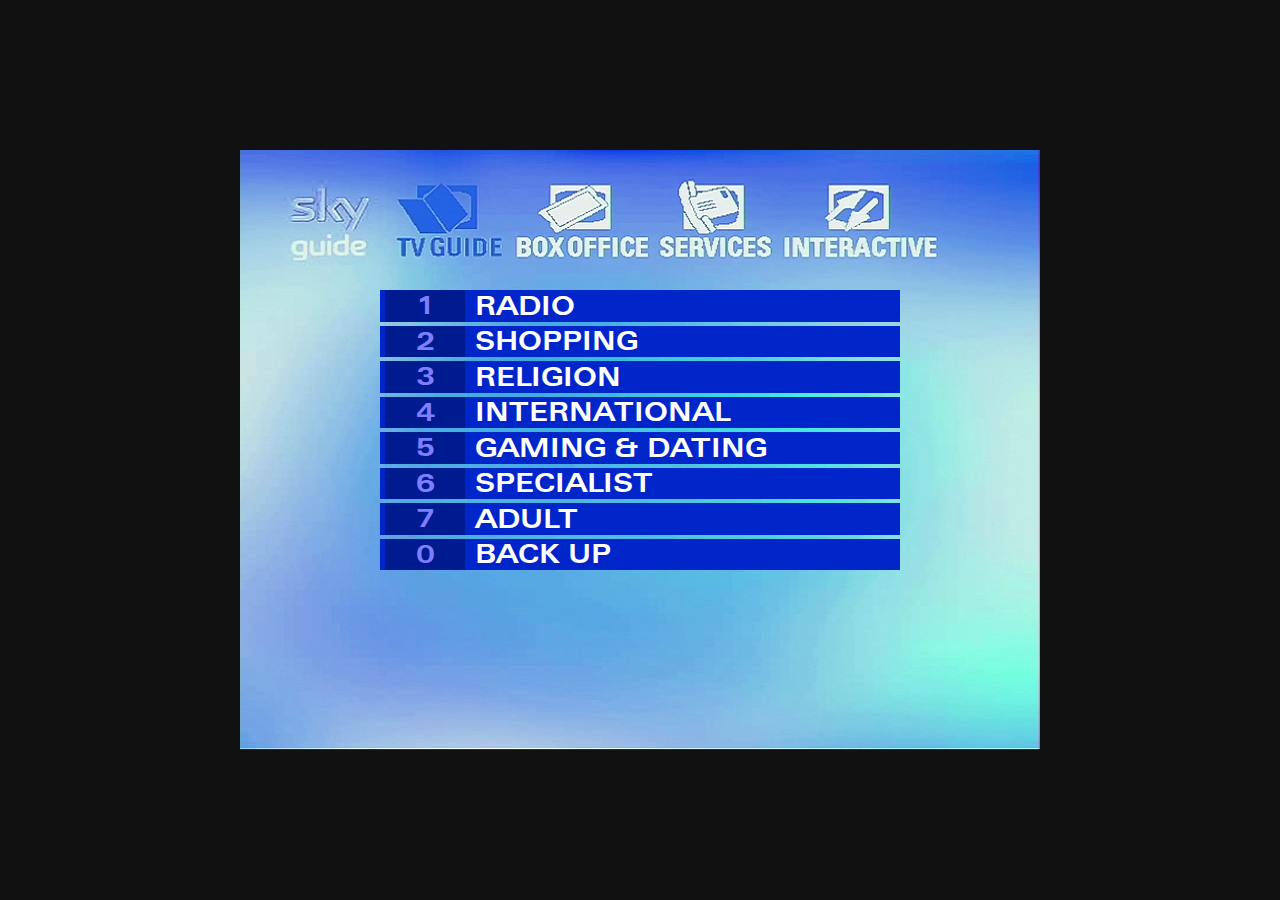
<file: more.html>
﻿<!DOCTYPE html>
<html lang="en">
    <head>
        <link rel="stylesheet" href="style.css">
        <link href="//db.onlinewebfonts.com/c/aa49777064f567d0cb7e5f057ef705f9?family=Zurich" rel="stylesheet" type="text/css"/> 
        <script src="https://code.jquery.com/jquery-3.5.1.min.js" integrity="sha256-9/aliU8dGd2tb6OSsuzixeV4y/faTqgFtohetphbbj0=" crossorigin="anonymous"></script>
        <meta charset="UTF-8">
        <meta name="viewport" content="width=device-width, initial-scale=1.0">
        <title>Sky Guide: TV Guide - More</title>
    </head>
    <body>
        <main>
            <section class="menulisting">
                <li>
                    <div class="num">1</div>
                    RADIO
                </li>
                <li>
                    <div class="num">2</div>
                    SHOPPING
                </li>
                <li>
                    <div class="num">3</div>
                    RELIGION
                </li>
                <li>
                    <div class="num">4</div>
                    INTERNATIONAL
                </li>
                <li>
                    <div class="num">5</div>
                    GAMING & DATING
                </li>
                <li>
                    <div class="num">6</div>
                    SPECIALIST
                </li>
                <li>
                    <div class="num">7</div>
                    ADULT
                </li>
                <li>
                    <div class="num">0</div>
                    <a href="index.html">
                        BACK UP
                    </a>
                </li>
            </section>
            <section class="links">

            </section>
        </main>
        <audio id="audioplayer" autoplay loop>
        </audio>
    </body>
    <script src="script.js"></script>
    <script src="epgsongs.js"></script>
</html>
</file>
<file: style.css>
* {
    margin: 0;
    font-family: 'Zurich';
}

:root {
    font-size: 16px;
    --font-colour: white;
    --main-colour: rgb(0, 37, 201);
    --sub-colour: rgb(0, 26, 143);
    --listnum-colour: rgb(126, 126, 255);
    --main-colour-hover: #FCDA25;
    --sub-colour-hover: #fec200;
    --listnum-colour-hover: rgb(0, 0, 179);
    --font-colour-hover: rgb(0, 0, 179);
    --background-image-blank: url('https://media.discordapp.net/attachments/649968233553723405/709086018942402631/image1.jpg');
    --background-image: url("img/tv_guide.png");
}

/* Backgrounds for pages */
.bground1 {
    background-image: url("img/tv_guide.png");
}

.bground2 {
    background-image: url('https://media.discordapp.net/attachments/649968233553723405/709086018942402631/image1.jpg');
}

.boxoffice {
    background-image: url('img/box_office.png');
}

.services {
    background-image: url('img/services.png');
}

.interactive {
    background-image: url('img/interactive.png')
}

body {
    display: flex;
    align-items: center;
    justify-content: center;
    height: 100vh;
    background: #111;
}

a:link {
    text-decoration: none;
}

main {
    background: var(--background-image);
    background-position: top;
    background-size: 100%;
    width: 800px;
    height: 600px;
    display: flex;
    align-items: end;
    justify-content: center;
}

.menulisting[id] {
    display: none;
}

.menulisting#main {
    display: flex;
}

.menulisting#fyi {
    width: 87%;
}

.menulisting {
    width: 65%;
    height: 410px;
    margin-top: auto;
    margin-bottom: 50px;
    display: flex;
    flex-direction: column;
    align-items: center;
    user-select: none;
    position: relative;
}

button {
    background: transparent;
    border: none !important;
    font-size: 20;
    position: absolute;
    top: -13%;
    left: 30%;
    text-align: right;
}

    .menulisting li {
        width: 100%;
        height: 31.5px;
        margin: 2px 0px;
        background: var(--main-colour);
        list-style-type: none;
        color: var(--font-colour);
        display: inline-flex;
        align-items: center;
        font-size: 1.6rem;
    }

        .menulisting li:nth-of-type(1) {
            margin-top: 0px;
        }
    .menulisting a {
        color: var(--font-colour);
    }

li .num {
    background: var(--sub-colour);
    width: 80px;
    height: 100%;
    margin: 0px 10px 0px 5px;
    color: var(--listnum-colour);
    text-align: center;
}

li .tele {
    background: var(--sub-colour);
    width: 300px;
    height: 100%;
    margin: 0px 0px 0px auto;
    position: page;
    color: var(--listnum-colour);
    text-align: right;
    align-items: end;
    justify-content: right;
    align-self: end;
}

.menulisting .telelisting {
    width: 150%;
    height: 31.5px;
    margin: 2px 0px;
    background: var(--main-colour);
    list-style-type: none;
    color: var(--font-colour);
    display: inline-flex;
    align-items: center;
    font-size: 1.6rem;
}

.menulisting li:hover {
    background: var(--main-colour-hover);
    color: var(--font-colour-hover);
}

    .menulisting li:hover .num {
        background: var(--sub-colour-hover);
        color: var(--listnum-colour-hover);
    }

    .menulisting li:hover .tele {
        background: var(--sub-colour-hover);
        color: var(--listnum-colour-hover);
    }

    .menulisting li:hover a {
        color: var(--font-colour-hover);
    }

.menulisting li:focus {
    background: var(--main-colour-hover);
    color: var(--font-colour-hover);
}

    .menulisting li:focus .num {
        background: var(--sub-colour-hover);
        color: var(--listnum-colour-hover);
    }

    .menulisting li:focus .tele {
        background: var(--sub-colour-hover);
        color: var(--listnum-colour-hover);
    }

    .menulisting li:focus a {
        color: var(--font-colour-hover);
    }

.links {
    position: absolute;
    bottom: -4%;
    width: 100%;
    font-size: 1rem;
    text-align: right;
    color: var(--main-colour);
    display: inline;
    overflow: hidden;
    overflow-x: hidden;
    white-space: nowrap;
}

.links a:hover {
    color: var(--font-colour-hover)
}

.back {
    position: absolute;
    bottom: -9%;
    width: 100%;
    font-size: 1rem;
    text-align: left;
    color: var(--font-colour-hover);
    display: inline;
    overflow: hidden;
    overflow-x: hidden;
    white-space: nowrap;
}

.back a {
    color: var(--font-colour-hover);
}

.guidelisting {
    width: 140%;
    height: 410px;
    margin-top: auto;
    margin-bottom: auto;
    display: inline-flex;
    flex-direction: row;
    user-select: none;
    position: relative;
    align-items: stretch;
    align-content: safe center;
}

    .guidelisting li {
        font-family: 'ZurichTV';
        margin: 4px;
        margin-top: 0px !important;
        align-self: auto;
        align-items: stretch;
        align-content: safe center;
    }

.detailslisting {
    width: 150%;
    height: 410px;
    margin-top: 0px!important;
    margin-bottom: auto;
    display: inline-flex;
    flex-direction: row;
    user-select: none;
    position: center;
    align-items: stretch;
    align-content: safe center;
}

    .detailslisting li {
        width: 130%;
        margin: 10px;
        margin-top: 0px !important;
        align-self: auto;
        align-items: stretch;
        align-content: safe center;
        text-align: center;
    }

        .detailslisting li:hover {
            background: var( --main-colour);
            color: var(--font-colour);
        }

.time {
    position: absolute;
    top: -23%;
    left: 5%;
    width: 100%;
    font-size: 1.5rem;
    text-align: left;
    color: var(--main-colour);
}

.titles {
    position: absolute;
    top: -15%;
    left: 5%;
    width: 100%;
    font-size: 2rem;
    text-align: left;
    color: var(--main-colour);
}

/* FYI Box */

.fyi {
    width: 100%;
    height: 100%;
    display: flex;
    flex-direction: column;
    align-items: center;
    justify-content: center;
}

    .fyi header {
        width: 100%;
        height: 31.5px;
        background: var(--main-colour-hover);
        list-style-type: none;
        color: var(--font-colour-hover);
        text-align: center;
        font-size: 1.6rem;
    }

    .fyi main {
        min-height: 150px;
        height: auto;
        background: var(--main-colour);
        color: var(--font-colour);
        font-size: 1.6rem;
        width: 100%;
        display: flex;
        align-items: center;
        justify-content: center;
    }

/*Search and Scan Bar*/
.sas {
    width: 150%;
    height: 100%;
    display: flex;
    flex-direction: column;
    align-items: center;
    justify-content: flex-end;
}

    .sas header {
        width: 100%;
        height: 31.5px;
        background-color: white;
        list-style-type: none;
        color: var(--font-colour-hover);
        text-align: center;
        font-size: 1.6rem;
    }

    .sas footer {
        width: 100%;
        height: 31.5px;
        background-color: white;
        list-style-type: none;
        color: var(--font-colour-hover);
        text-align: right;
        font-size: 1.6rem;
    }

    .sas main {
        min-height: 150px;
        height: auto;
        background: var(--main-colour);
        color: var(--font-colour);
        font-size: 1.6rem;
        width: 100%;
        display: flex;
        align-items: center;
        justify-content: center;
    }

/* Large Text Box */

.ltb {
    width: 150%;
    height: 100%;
    display: flex;
    flex-direction: column;
    align-items: center;
    justify-content: center;
}

    .ltb header {
        width: 100%;
        height: 31.5px;
        background: var(--main-colour-hover);
        list-style-type: none;
        color: var(--font-colour-hover);
        text-align: left;
        font-size: 1.6rem;
    }

    .ltb main {
        min-height: 150px;
        height: auto;
        background: var(--main-colour);
        color: var(--font-colour);
        font-size: 1.6rem;
        width: 100%;
        display: flex;
        align-items: center;
        justify-content: center;
    }

/* Font Families */
@font-face {
    font-family: 'Zurich';
    src: url('Zurich Bold Extended.woff') format('woff');
    font-weight: normal;
    font-style: normal;
}

@font-face {
    font-family: 'ZurichTV';
    src: url('Zurich Bold Condensed.woff') format('woff');
    font-weight: normal;
    font-style: normal;
}

@font-face {
    font-family: 'Helvetica 65 Medium Regular';
    font-style: normal;
    font-weight: normal;
    src: local('Helvetica 65 Medium Regular'), url('Helvetica65Medium_22443.woff') format('woff');
}
</file>
